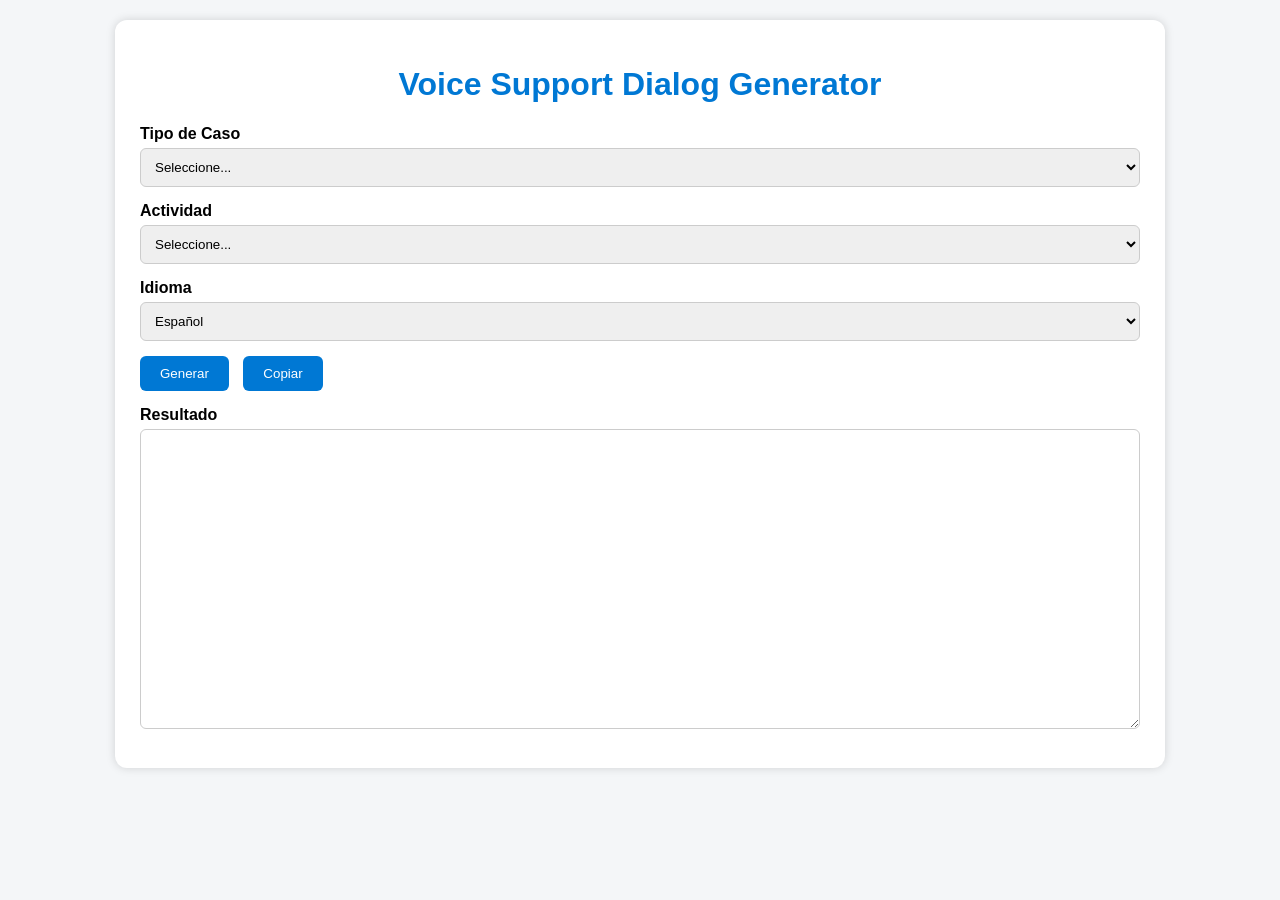
<file: index.html>
<!DOCTYPE html>
<html lang="es">

<head>

<meta charset="UTF-8">
<meta name="viewport" content="width=device-width, initial-scale=1.0">

<title>Voice Support Dialog Generator</title>

<link rel="stylesheet" href="estilos.css">

<script src="incidentes.js"></script>
<script src="requerimientos.js"></script>

</head>

<body>

<div class="container">

<h1>Voice Support Dialog Generator</h1>

<label>Tipo de Caso</label>

<select id="tipo" onchange="cargarAcciones()">
    <option value="">Seleccione...</option>
    <option value="incidente">Incidente</option>
    <option value="requerimiento">Requerimiento</option>
</select>

<label>Actividad</label>

<select id="accion" onchange="mostrarCampos()">
    <option value="">Seleccione...</option>
</select>

<div id="camposDinamicos"></div>

<label>Idioma</label>

<select id="idioma">
    <option value="es">Español</option>
    <option value="pt">Português</option>
    <option value="en">English</option>
</select>

<button onclick="generar()">Generar</button>
<button onclick="copiarTexto()">Copiar</button>

<label>Resultado</label>

<textarea id="resultado"></textarea>

<!-- Mensaje temporal -->
<div id="mensajeCopiado" style="color: green; margin-top: 10px; font-weight: bold;"></div>

</div>

<script>

function cargarAcciones() {

    let tipo = document.getElementById("tipo").value;

    let data =
        tipo === "incidente"
        ? INCIDENTES
        : REQUERIMIENTOS;

    let accion = document.getElementById("accion");

    accion.innerHTML =
        '<option value="">Seleccione...</option>';

    for (let key in data) {

        let op = document.createElement("option");

        op.value = key;
        op.textContent = data[key].nombre;

        accion.appendChild(op);
    }

    document.getElementById("camposDinamicos").innerHTML = "";
}

function mostrarCampos() {

    let tipo = document.getElementById("tipo").value;

    let accion = document.getElementById("accion").value;

    if (!accion) return;

    let data =
        tipo === "incidente"
        ? INCIDENTES
        : REQUERIMIENTOS;

    let html = "";

    data[accion].campos.forEach(campo => {

        html += `
            <label>${formatearNombreCampo(campo)}</label>
            <input type="text" id="${campo}">
        `;
    });

    document.getElementById("camposDinamicos").innerHTML = html;
}

function generar() {

    let tipo = document.getElementById("tipo").value;

    let accion = document.getElementById("accion").value;

    let idioma = document.getElementById("idioma").value;

    if (!tipo || !accion) {

        alert("Seleccione Tipo de Caso y Actividad");

        return;
    }

    let data =
        tipo === "incidente"
        ? INCIDENTES
        : REQUERIMIENTOS;

    let texto = data[accion].idiomas[idioma];

    data[accion].campos.forEach(campo => {

        let valor =
            document.getElementById(campo).value;

        texto =
            texto.replaceAll(
                `{${campo}}`,
                valor
            );

    });

    document.getElementById("resultado").value =
        texto;
}

function copiarTexto() {

    const texto = document.getElementById("resultado").value;

    if (!texto.trim()) return;

    navigator.clipboard.writeText(texto)
        .then(() => {
            const mensaje = document.getElementById("mensajeCopiado");
            mensaje.textContent = "✅ Mensaje copiado correctamente";

            setTimeout(() => {
                mensaje.textContent = "";
            }, 2000);
        })
        .catch(error => {
            console.error("Error al copiar:", error);
        });
}

function formatearNombreCampo(campo) {

    const nombres = {

        nombre: "Nombre destinatario",
        cs: "Número de CS",
        inicio: "Fecha / Hora Inicio",
        fin: "Fecha / Hora Fin",
        problema: "Problema",
        resolucion: "Resolución"

    };

    return nombres[campo] || campo;
}

</script>

</body>

</html>
</file>
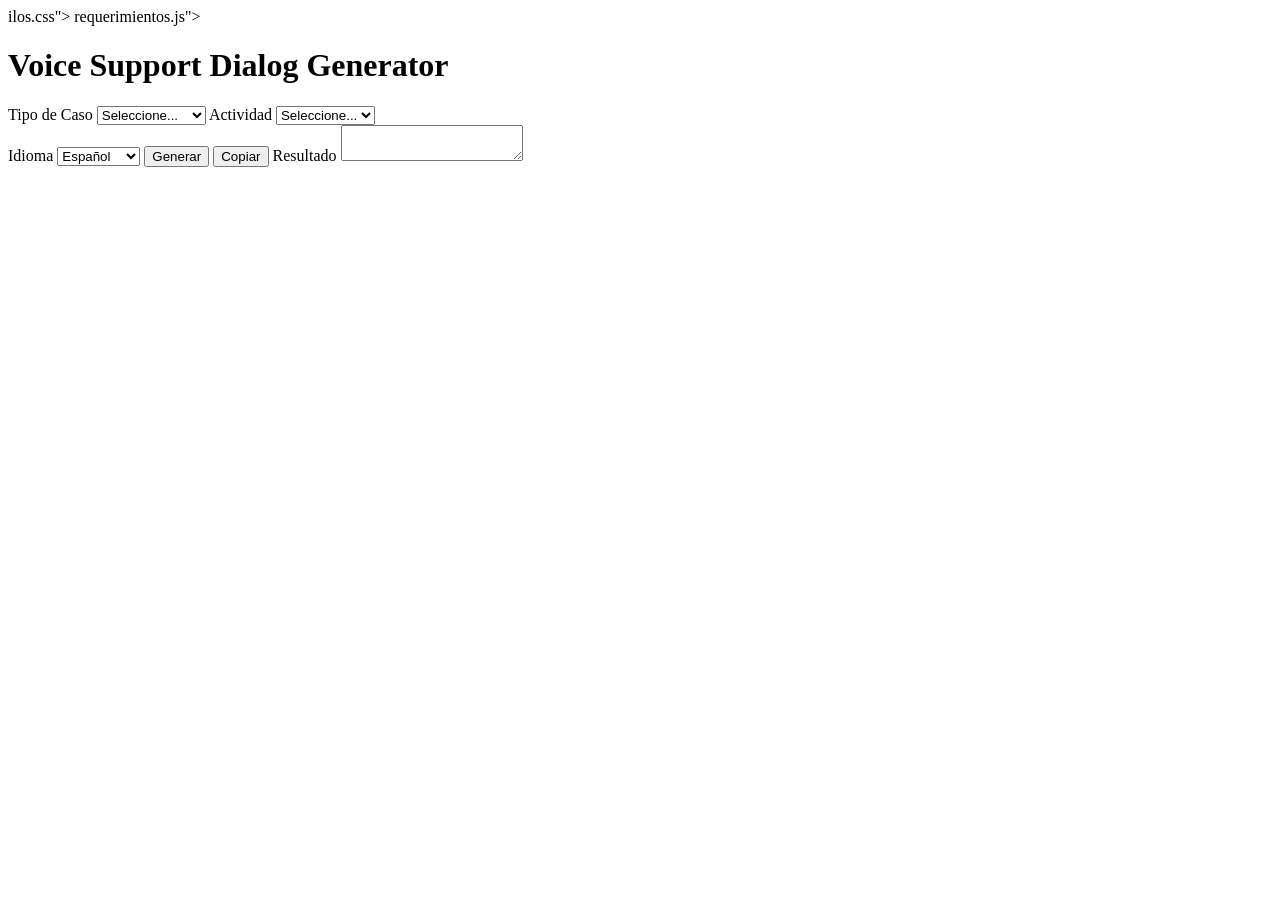
<file: dialogo.html>
<!DOCTYPE html>
<html lang="es">

<head>

<meta charset="UTF-8">
<meta name="viewport" content="width=device-width, initial-scale=1.0">

<title>Voice Support Dialog Generator</title>

ilos.css">

<script src="incidentes.js"></script>
requerimientos.js"></script>

</head>

<body>

<div class="container">

<h1>Voice Support Dialog Generator</h1>

<label>Tipo de Caso</label>

<select id="tipo" onchange="cargarAcciones()">
    <option value="">Seleccione...</option>
    <option value="incidente">Incidente</option>
    <option value="requerimiento">Requerimiento</option>
</select>

<label>Actividad</label>

<select id="accion" onchange="mostrarCampos()">
    <option value="">Seleccione...</option>
</select>

<div id="camposDinamicos"></div>

<label>Idioma</label>

<select id="idioma">
    <option value="es">Español</option>
    <option value="pt">Português</option>
    <option value="en">English</option>
</select>

<button onclick="generar()">Generar</button>
<button onclick="copiarTexto()">Copiar</button>

<label>Resultado</label>

<textarea id="resultado"></textarea>

</div>

<script>

function cargarAcciones() {

    let tipo = document.getElementById("tipo").value;

    let data =
        tipo === "incidente"
        ? INCIDENTES
        : REQUERIMIENTOS;

    let accion = document.getElementById("accion");

    accion.innerHTML =
        '<option value="">Seleccione...</option>';

    for (let key in data) {

        let op = document.createElement("option");

        op.value = key;
        op.textContent = data[key].nombre;

        accion.appendChild(op);
    }

    document.getElementById("camposDinamicos").innerHTML = "";
}

function mostrarCampos() {

    let tipo = document.getElementById("tipo").value;

    let accion = document.getElementById("accion").value;

    if (!accion) return;

    let data =
        tipo === "incidente"
        ? INCIDENTES
        : REQUERIMIENTOS;

    let html = "";

    data[accion].campos.forEach(campo => {

        html += `
            <label>${formatearNombreCampo(campo)}</label>
            <input type="text" id="${campo}">
        `;
    });

    document.getElementById("camposDinamicos").innerHTML = html;
}

function generar() {

    let tipo = document.getElementById("tipo").value;

    let accion = document.getElementById("accion").value;

    let idioma = document.getElementById("idioma").value;

    if (!tipo || !accion) {

        alert("Seleccione Tipo de Caso y Actividad");

        return;
    }

    let data =
        tipo === "incidente"
        ? INCIDENTES
        : REQUERIMIENTOS;

    let texto = data[accion].idiomas[idioma];

    data[accion].campos.forEach(campo => {

        let valor =
            document.getElementById(campo).value;

        texto =
            texto.replaceAll(
                `{${campo}}`,
                valor
            );

    });

    document.getElementById("resultado").value =
        texto;
}

function copiarTexto() {

    let texto =
        document.getElementById("resultado");

    texto.select();

    navigator.clipboard.writeText(
        texto.value
    );

    alert("Mensaje copiado");
}

function formatearNombreCampo(campo) {

    const nombres = {

        nombre: "Nombre destinatario",
        cs: "Número de CS",
        inicio: "Fecha / Hora Inicio",
        fin: "Fecha / Hora Fin",
        problema: "Problema",
        resolucion: "Resolución"

    };

    return nombres[campo] || campo;
}

</script>

</body>

</html>
</file>
<file: estilos.css>
body{
    font-family: Arial, sans-serif;
    background:#f4f6f8;
    margin:0;
    padding:20px;
}

.container{
    max-width:1000px;
    margin:auto;
    background:white;
    padding:25px;
    border-radius:12px;
    box-shadow:0 0 10px rgba(0,0,0,0.15);
}

h1{
    text-align:center;
    color:#0078d4;
}

label{
    display:block;
    margin-top:15px;
    font-weight:bold;
}

select,
input,
textarea{
    width:100%;
    padding:10px;
    margin-top:5px;
    border:1px solid #ccc;
    border-radius:6px;
    box-sizing:border-box;
}

textarea{
    height:300px;
}

button{
    margin-top:15px;
    margin-right:10px;
    padding:10px 20px;
    background:#0078d4;
    color:white;
    border:none;
    border-radius:6px;
    cursor:pointer;
}

button:hover{
    background:#005ea6;
}
</file>
